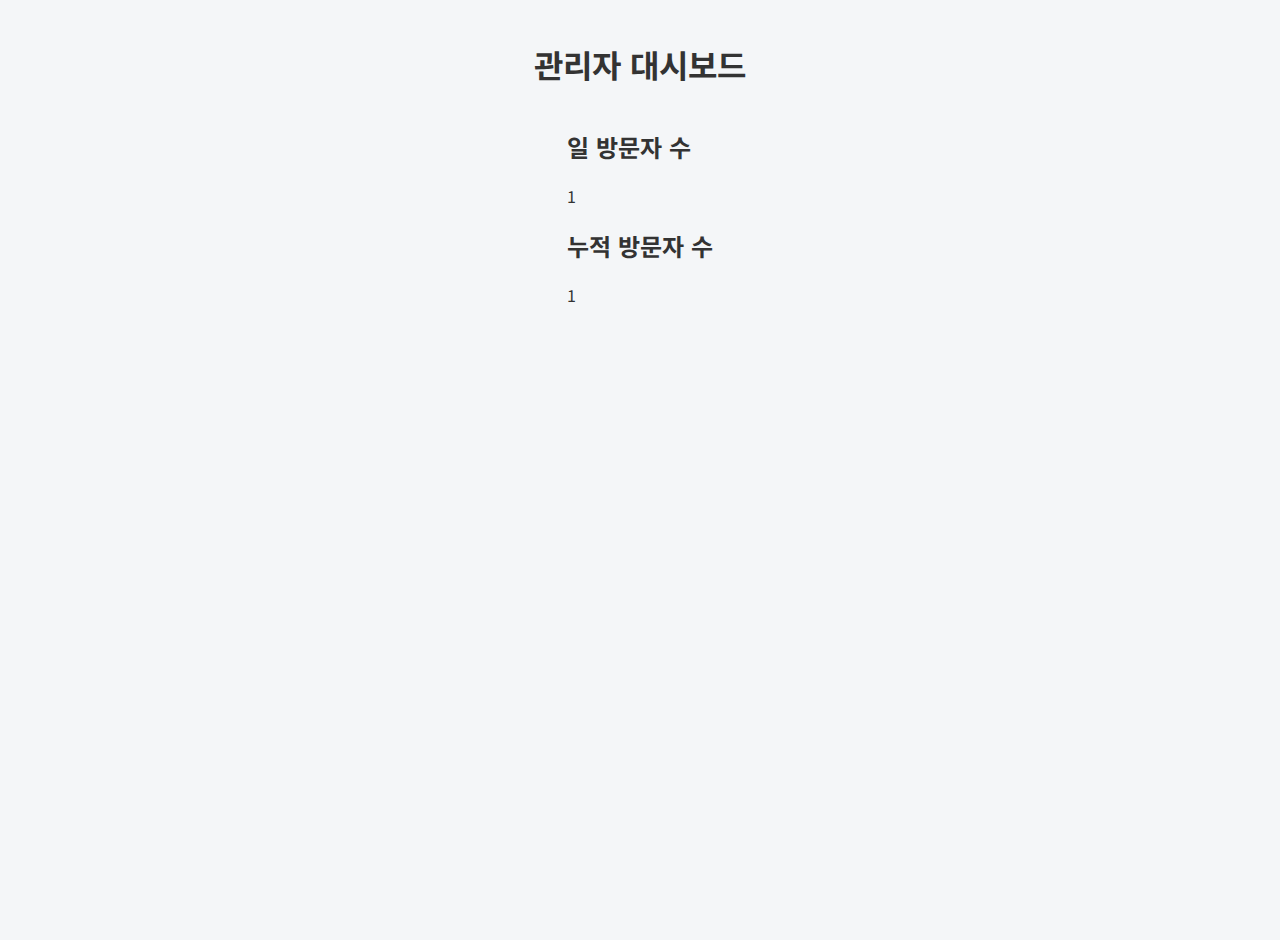
<file: admin.html>
<!-- admin.html -->
<!DOCTYPE html>
<html lang="ko">
<head>
  <meta charset="UTF-8">
  <meta name="viewport" content="width=device-width, initial-scale=1.0">
  <title>관리자 대시보드</title>
  <link rel="stylesheet" href="styles.css">
</head>
<body>
  <h1>관리자 대시보드</h1>
  <section>
    <div>
      <h2>일 방문자 수</h2>
      <p id="todayCount">--</p>
    </div>
    <div>
      <h2>누적 방문자 수</h2>
      <p id="totalCount">--</p>
    </div>
  </section>
  <script src="admin.js"></script>
</body>
</html>
</file>
<file: styles.css>
/* 기본 & 전체 레이아웃 스타일 */
@import url('https://fonts.googleapis.com/css2?family=Noto+Sans+KR:wght@400;700&display=swap');

:root {
  --background-color: #f4f6f8;
  --card-color: #ffffff;
  --text-color: #333;
  --light-text-color: #777;
  --border-color: #e0e0e0;
  --primary-color: #007bff;
  --shadow: 0 4px 8px rgba(0, 0, 0, 0.05);
}

body {
  font-family: 'Noto Sans KR', sans-serif;
  background-color: var(--background-color);
  color: var(--text-color);
  margin: 0;
  padding: 20px;
  display: flex;
  flex-direction: column;
  align-items: center;
  min-height: 100vh;
}

/* 헤더 스타일 */
header {
  text-align: center;
  margin-bottom: 2rem;
  width: 100%;
  max-width: 800px;
}

header h1 {
  font-size: 2.5rem;
  font-weight: 700;
  color: var(--primary-color);
  margin-bottom: 0.5rem;
}

.info-row {
  display: flex;
  justify-content: center;
  gap: 2rem;
  color: var(--light-text-color);
}

/* 게이지 섹션 */
#gauges {
  display: flex;
  justify-content: center;
  gap: 2rem;
  width: 100%;
  max-width: 800px;
  flex-wrap: wrap; /* 화면 작아지면 줄바꿈 */
}

.gauge-container {
  background-color: var(--card-color);
  border-radius: 15px;
  padding: 1.5rem;
  text-align: center;
  box-shadow: var(--shadow);
  flex: 1;
  min-width: 280px;
  position: relative; /* 게이지 요소들의 기준점 */
}

.gauge-container h2 {
  margin-top: 0;
  font-size: 1.5rem;
}

/* 도넛 휠 게이지 스타일 */
.gauge-wheel {
  width: 180px;
  height: 180px;
  border-radius: 50%;
  margin: 1rem auto;
  position: relative;
  background: #eee; /* 기본 배경색 */
}

.gauge-hole {
  width: 120px;
  height: 120px;
  background: var(--card-color);
  border-radius: 50%;
  position: absolute;
  top: 50%;
  left: 50%;
  transform: translate(-50%, -50%);
  z-index: 1;
}

.gauge-text {
  position: absolute;
  top: 50%;
  left: 50%;
  transform: translate(-50%, -50%);
  z-index: 2;
  font-size: 2rem;
  font-weight: 700;
}

#statusPM10, #statusPM25 {
  font-size: 1.2rem;
  font-weight: bold;
  margin: 0.5rem 0;
}

.station-info {
  color: var(--light-text-color);
  font-size: 0.9rem;
  line-height: 1.4;
}


/* 검색 섹션 */
#search {
  margin: 2rem 0;
  position: relative;
  width: 100%;
  max-width: 500px;
  display: flex;
}

#place {
  flex-grow: 1;
  padding: 12px 15px;
  border: 1px solid var(--border-color);
  border-radius: 8px 0 0 8px;
  font-size: 1rem;
}

#place:focus {
  outline: none;
  border-color: var(--primary-color);
  box-shadow: 0 0 0 2px rgba(0, 123, 255, 0.2);
}

#searchBtn {
  padding: 12px 20px;
  border: none;
  background-color: var(--primary-color);
  color: white;
  font-size: 1rem;
  cursor: pointer;
  border-radius: 0 8px 8px 0;
  transition: background-color 0.2s;
}

#searchBtn:hover {
  background-color: #0056b3;
}

#suggestions {
  list-style: none;
  margin: 0;
  padding: 0;
  position: absolute;
  top: 100%;
  left: 0;
  right: 0;
  background: var(--card-color);
  border: 1px solid var(--border-color);
  border-top: none;
  border-radius: 0 0 8px 8px;
  z-index: 10;
  box-shadow: var(--shadow);
}

#suggestions li {
  padding: 12px 15px;
  cursor: pointer;
}

#suggestions li:hover {
  background-color: #f0f0f0;
}

/* 기준 정보 섹션 */
#criteria {
  width: 100%;
  max-width: 800px;
}

.criteria-card {
  background: var(--card-color);
  padding: 1.5rem;
  border-radius: 15px;
  box-shadow: var(--shadow);
}

.criteria-card h3 {
  margin-top: 0;
  border-bottom: 1px solid var(--border-color);
  padding-bottom: 0.8rem;
  margin-bottom: 1rem;
}

.criteria-card ul {
  list-style: none;
  padding: 0;
  margin: 0;
}

.criteria-card li {
  padding: 0.5rem 0;
}

/* 푸터 */
footer {
  text-align: center;
  margin-top: 2rem;
  padding-top: 1rem;
  border-top: 1px solid var(--border-color);
  width: 100%;
  max-width: 800px;
  color: var(--light-text-color);
}

/* 모바일 반응형 디자인 */
@media (max-width: 768px) {
  body {
    padding: 15px;
  }
  
  header h1 {
    font-size: 2rem;
  }
  
  #gauges {
    flex-direction: column;
    gap: 1.5rem;
  }

  .gauge-container {
    padding: 1rem;
  }
  
  .gauge-wheel {
    width: 150px;
    height: 150px;
  }

  .gauge-hole {
    width: 100px;
    height: 100px;
  }
  
  .gauge-text {
    font-size: 1.5rem;
  }

  .info-row {
    flex-direction: column;
    gap: 0.5rem;
  }
}
</file>
